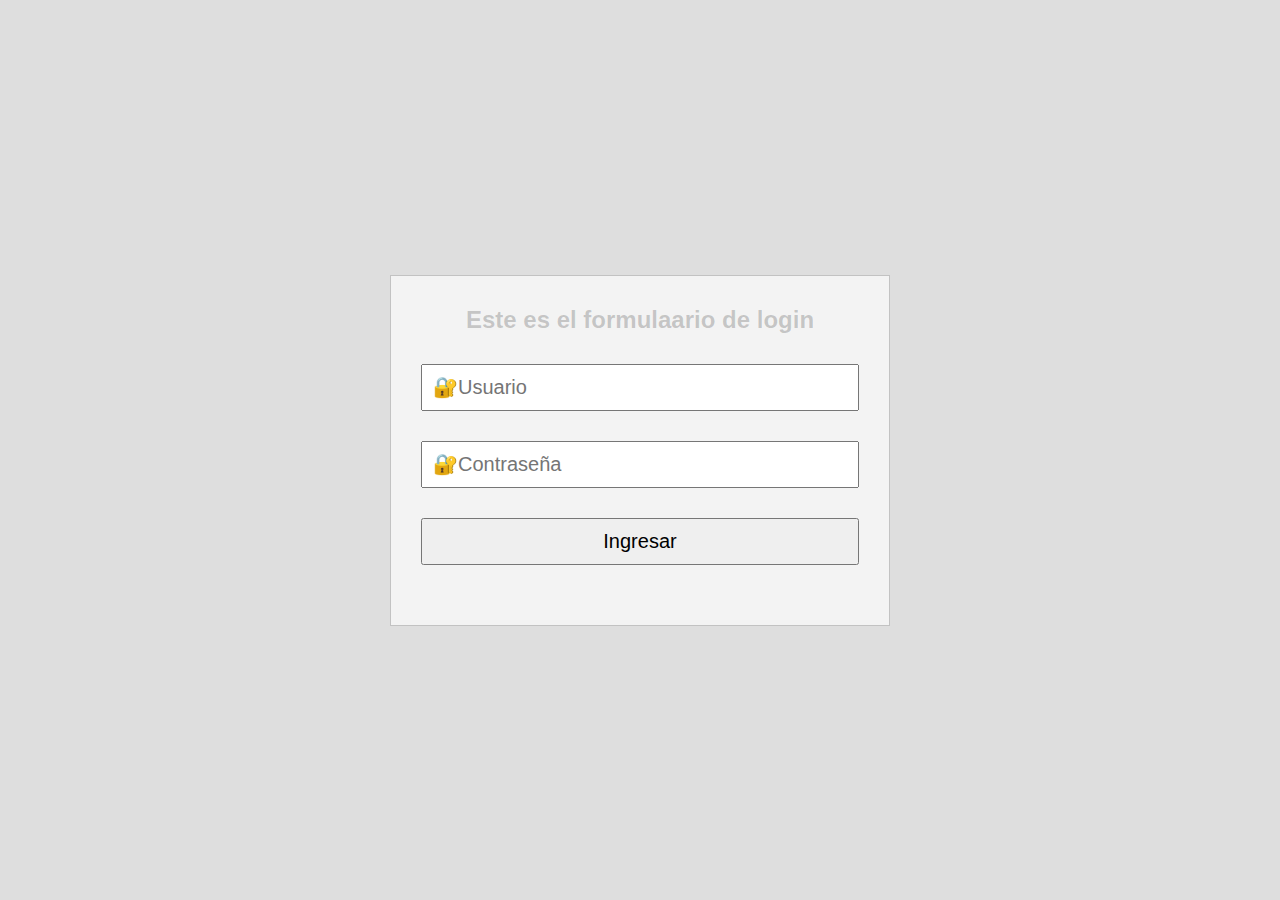
<file: index1.html>
<!DOCTYPE html>
<html lang="en">
<head>
    <meta charset="UTF-8">
    <meta name="viewport" content="width=device-width, initial-scale=1.0">
    <meta http-equiv="X-UA-Compatible" content="ie=edge">
    <title>Formulario Login</title>
    <link rel="stylesheet" href="estilos.css">
</head>
<body>
    <form action="">
        <h2>Este es el formulaario de login</h2>
        <input type="text" placeholder="&#128272;Usuario"  name="usuario">
        <input type="password" placeholder="&#128272;Contraseña"  name="contraseña">
        <input type="submit" value="Ingresar">
        <a href="https://alizbet.github.io/portafolio/"></a>
        
     
    </form>
</body>

</html>
</file>
<file: estilos.css>
*{
    margin: 0;
    padding: 0;
    font-family: sans-serif;
    box-sizing: border-box;
   
}
body{
    background: #dedede;
    display: flex;
    min-height: 100vh;
}
form {
   margin: auto;
   width: 50%;
   max-width:500px ;
background: #f3f3f3;
padding: 30px;
border: 1px solid rgba(0,0,0,0.2);
}
h2{
    text-align: center;
    margin-bottom: 20 px;
    color:  rgba(0,0,0,0.2);
}
input{
    display: block;
    padding: 10px;
    width: 100%;
    margin: 30px 0;
    font-size: 20px;
}
input   [type="submit"]:hover{
    opacity: 1;
}
input   [type="submit"]:active{
    transform: scale(0.95);
}

button{
    display: block;
    padding: 10px;
    width: 50%;
    margin: 30px 0;
    font-size: 20px;
}
</file>
